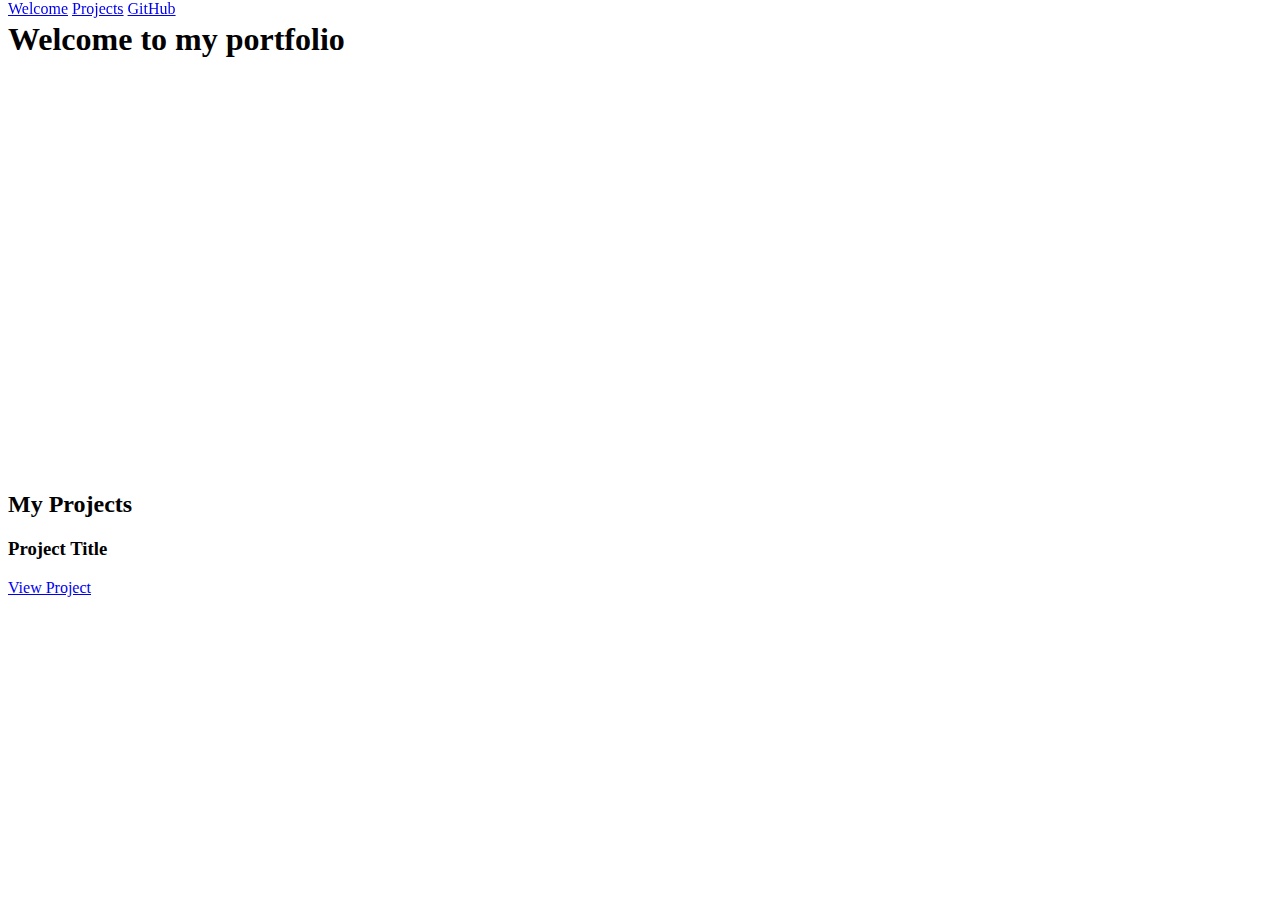
<file: Personal_Portfolio/index.html>
<!DOCTYPE html>
<html lang="en">
  <head>
    <meta charset="UTF-8" />
    <meta http-equiv="X-UA-Compatible" content="IE=edge" />
    <meta name="viewport" content="width=device-width, initial-scale=1.0" />
    <title>Portfolio</title>
    <link rel="stylesheet" href="styles.css">
  </head>
  <body>
    <body>
      <nav id="navbar">
        <a href="#welcome-section">Welcome</a>
        <a href="#projects">Projects</a>
        <a id="profile-link" href="https://github.com/username" target="_blank"
          >GitHub</a
        >
      </nav>
      <section id="welcome-section">
        <h1>Welcome to my portfolio</h1>
      </section>
      <section id="projects">
        <h2>My Projects</h2>
        <div class="project-tile">
          <h3>Project Title</h3>
          <a href="https://project-link.com">View Project</a>
        </div>
      </section>
    </body>
  </body>
</html>
</file>
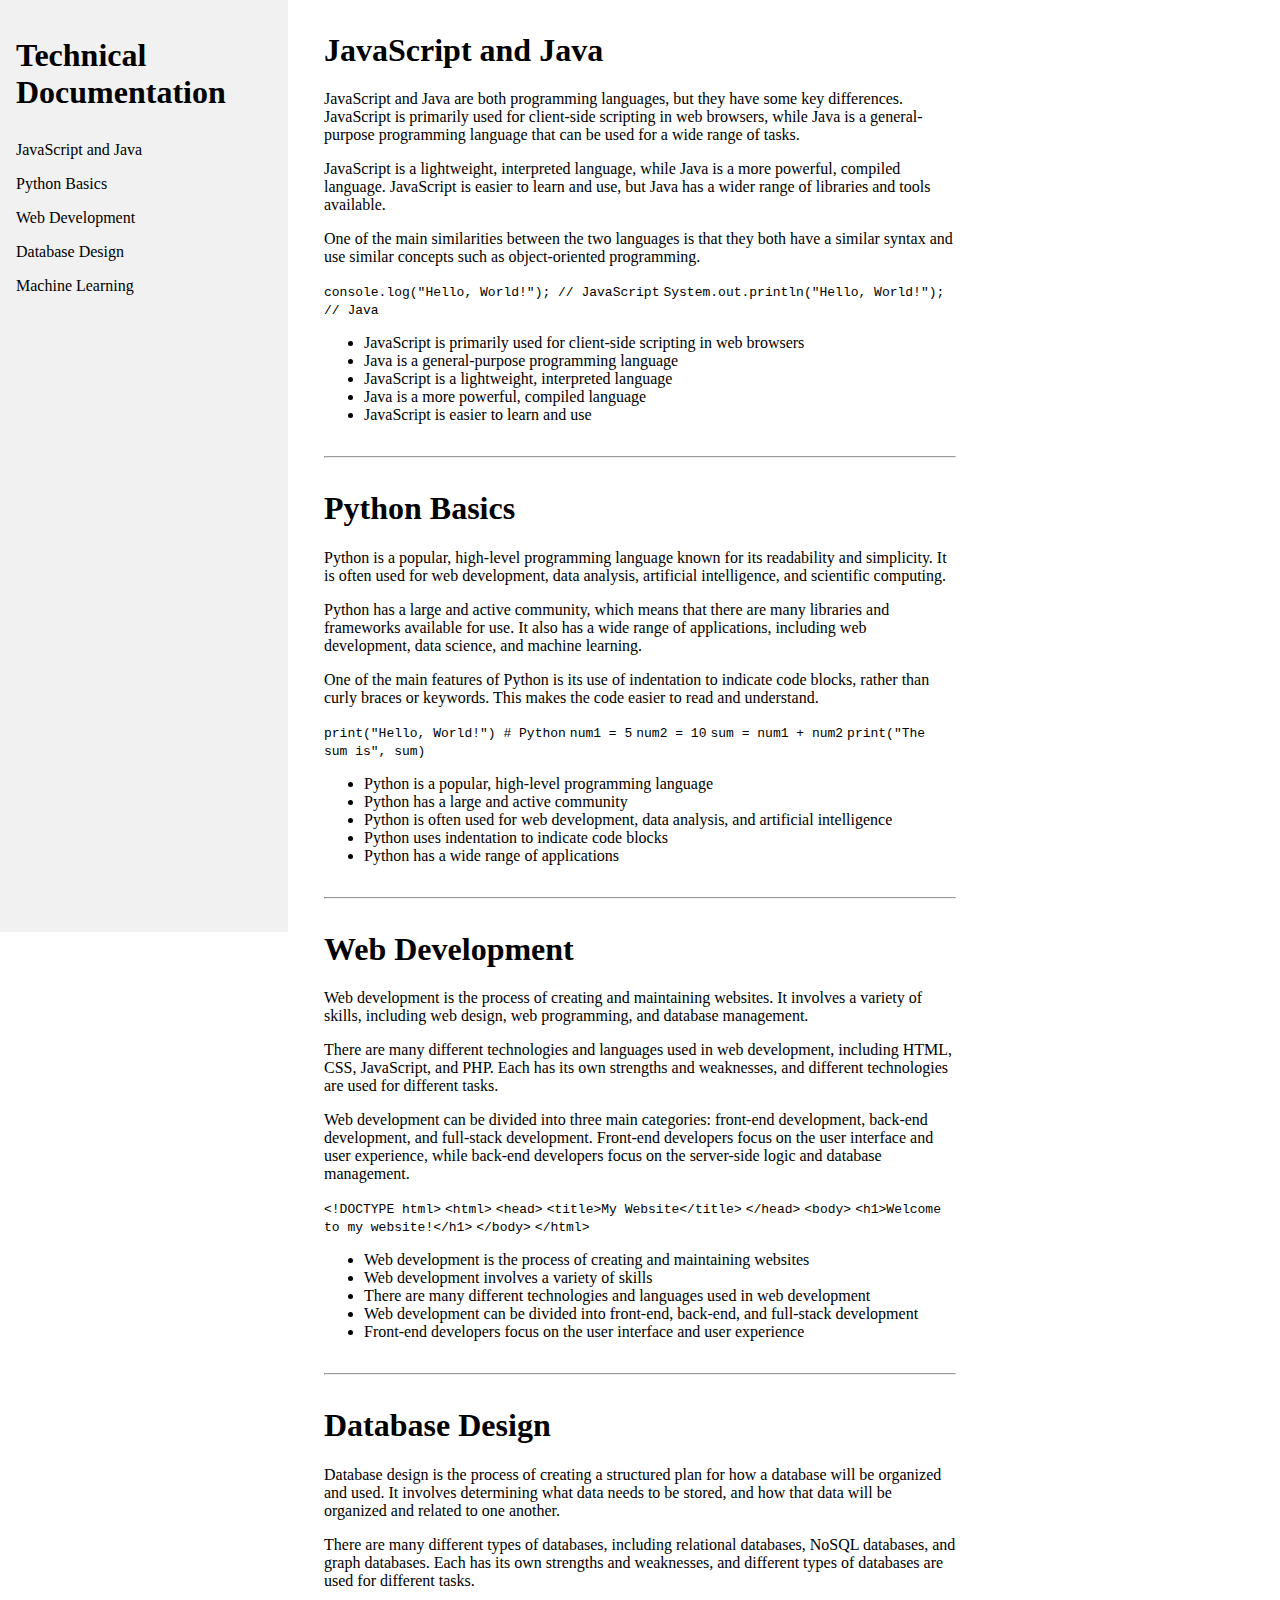
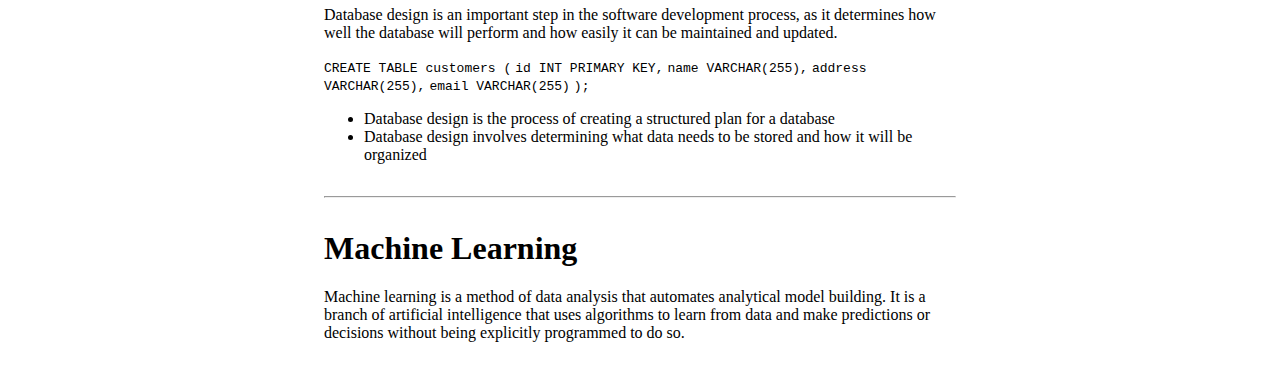
<file: Technical_documentation/index.html>
<!DOCTYPE html>
<html>
  <head>
    <title>Technical Documentation</title>
    <link rel="stylesheet" href="styles.css" />
  </head>

  <body>
    <nav id="navbar">
      <header>
        <h1>Technical Documentation</h1>
      </header>

      <a class="nav-link" href="#JavaScript_and_Java">JavaScript and Java</a>
      <a class="nav-link" href="#Python_Basics">Python Basics</a>
      <a class="nav-link" href="#Web_Development">Web Development</a>
      <a class="nav-link" href="#Database_Design">Database Design</a>
      <a class="nav-link" href="#Machine_Learning">Machine Learning</a>
    </nav>

    <main id="main-doc">
      <section class="main-section" id="JavaScript_and_Java">
        <header>
          <h1>JavaScript and Java</h1>
        </header>
        <p>
          JavaScript and Java are both programming languages, but they have some
          key differences. JavaScript is primarily used for client-side
          scripting in web browsers, while Java is a general-purpose programming
          language that can be used for a wide range of tasks.
        </p>
        <p>
          JavaScript is a lightweight, interpreted language, while Java is a
          more powerful, compiled language. JavaScript is easier to learn and
          use, but Java has a wider range of libraries and tools available.
        </p>
        <p>
          One of the main similarities between the two languages is that they
          both have a similar syntax and use similar concepts such as
          object-oriented programming.
        </p>
        <code>console.log("Hello, World!"); // JavaScript</code>
        <code>System.out.println("Hello, World!"); // Java</code>
        <ul>
          <li>
            JavaScript is primarily used for client-side scripting in web
            browsers
          </li>
          <li>Java is a general-purpose programming language</li>
          <li>JavaScript is a lightweight, interpreted language</li>
          <li>Java is a more powerful, compiled language</li>
          <li>JavaScript is easier to learn and use</li>
        </ul>
      </section>

      <hr />

      <section class="main-section" id="Python_Basics">
        <header><h1>Python Basics</h1></header>
        <p>
          Python is a popular, high-level programming language known for its
          readability and simplicity. It is often used for web development, data
          analysis, artificial intelligence, and scientific computing.
        </p>
        <p>
          Python has a large and active community, which means that there are
          many libraries and frameworks available for use. It also has a wide
          range of applications, including web development, data science, and
          machine learning.
        </p>
        <p>
          One of the main features of Python is its use of indentation to
          indicate code blocks, rather than curly braces or keywords. This makes
          the code easier to read and understand.
        </p>
        <code>print("Hello, World!") # Python</code>
        <code>num1 = 5</code>
        <code>num2 = 10</code>
        <code>sum = num1 + num2</code>
        <code>print("The sum is", sum)</code>
        <ul>
          <li>Python is a popular, high-level programming language</li>
          <li>Python has a large and active community</li>
          <li>
            Python is often used for web development, data analysis, and
            artificial intelligence
          </li>
          <li>Python uses indentation to indicate code blocks</li>
          <li>Python has a wide range of applications</li>
        </ul>
      </section>
      <hr />

      <section class="main-section" id="Web_Development">
        <header>
          <h1>Web Development</h1>
        </header>
        <p>
          Web development is the process of creating and maintaining websites.
          It involves a variety of skills, including web design, web
          programming, and database management.
        </p>
        <p>
          There are many different technologies and languages used in web
          development, including HTML, CSS, JavaScript, and PHP. Each has its
          own strengths and weaknesses, and different technologies are used for
          different tasks.
        </p>
        <p>
          Web development can be divided into three main categories: front-end
          development, back-end development, and full-stack development.
          Front-end developers focus on the user interface and user experience,
          while back-end developers focus on the server-side logic and database
          management.
        </p>
        <code>&lt;!DOCTYPE html&gt;</code>
        <code>&lt;html&gt;</code>
        <code>&lt;head&gt;</code>
        <code>&lt;title&gt;My Website&lt;/title&gt;</code>
        <code>&lt;/head&gt;</code>
        <code>&lt;body&gt;</code>
        <code>&lt;h1&gt;Welcome to my website!&lt;/h1&gt;</code>
        <code>&lt;/body&gt;</code>
        <code>&lt;/html&gt;</code>
        <ul>
          <li>
            Web development is the process of creating and maintaining websites
          </li>
          <li>Web development involves a variety of skills</li>
          <li>
            There are many different technologies and languages used in web
            development
          </li>
          <li>
            Web development can be divided into front-end, back-end, and
            full-stack development
          </li>
          <li>
            Front-end developers focus on the user interface and user experience
          </li>
        </ul>
      </section>
      <hr />

      <section class="main-section" id="Database_Design">
        <header>
          <h1>Database Design</h1>
        </header>
        <p>
          Database design is the process of creating a structured plan for how a
          database will be organized and used. It involves determining what data
          needs to be stored, and how that data will be organized and related to
          one another.
        </p>
        <p>
          There are many different types of databases, including relational
          databases, NoSQL databases, and graph databases. Each has its own
          strengths and weaknesses, and different types of databases are used
          for different tasks.
        </p>
        <p>
          Database design is an important step in the software development
          process, as it determines how well the database will perform and how
          easily it can be maintained and updated.
        </p>
        <code>CREATE TABLE customers (</code>
        <code> id INT PRIMARY KEY,</code>
        <code> name VARCHAR(255),</code>
        <code> address VARCHAR(255),</code>
        <code> email VARCHAR(255)</code>
        <code>);</code>
        <ul>
          <li>
            Database design is the process of creating a structured plan for a
            database
          </li>
          <li>
            Database design involves determining what data needs to be stored
            and how it will be organized
          </li>
        </ul>
      </section>
      <hr />

      <section class="main-section" id="Machine_Learning">
        <header>
          <h1>Machine Learning</h1>
        </header>
        <p>
          Machine learning is a method of data analysis that automates
          analytical model building. It is a branch of artificial intelligence
          that uses algorithms to learn from data and make predictions or
          decisions without being explicitly programmed to do so.
        </p>
      </section>

    </main>
  </body>
</html>
</file>
<file: Personal_Portfolio/styles.css>
#welcome-section {
    height: 100vh;
}

#navbar {
    position: fixed;
    top: 0;
    width: 100%;
    z-index: 1;
}


@media (min-width: 600px) {

    /* styles for screens 600px and above */
    #welcome-section {
        height: 50vh;
    }
}
</file>
<file: Technical_documentation/styles.css>
#main-doc {
    margin: 0 auto;
    width: 50%;
}

.main-section {
    margin: 2em 0;
}

/* Styling for the navigation bar */
#navbar {
    position: fixed;
    left: 0;
    top: 0;
    width: 20%;
    height: 100%;
    background: #f1f1f1;
    padding: 1em;
    display: flex;
    flex-direction: column;
}

.nav-link {
    margin: 0.5em 0;
    text-decoration: none;
    color: black;
}

/* Media query for small screen devices */
@media only screen and (max-width: 768px) {
    #navbar {
        position: static;
        width: 100%;
    }

    #main-doc {
        margin: 0 auto;
        width: 80%;
    }

}
</file>
